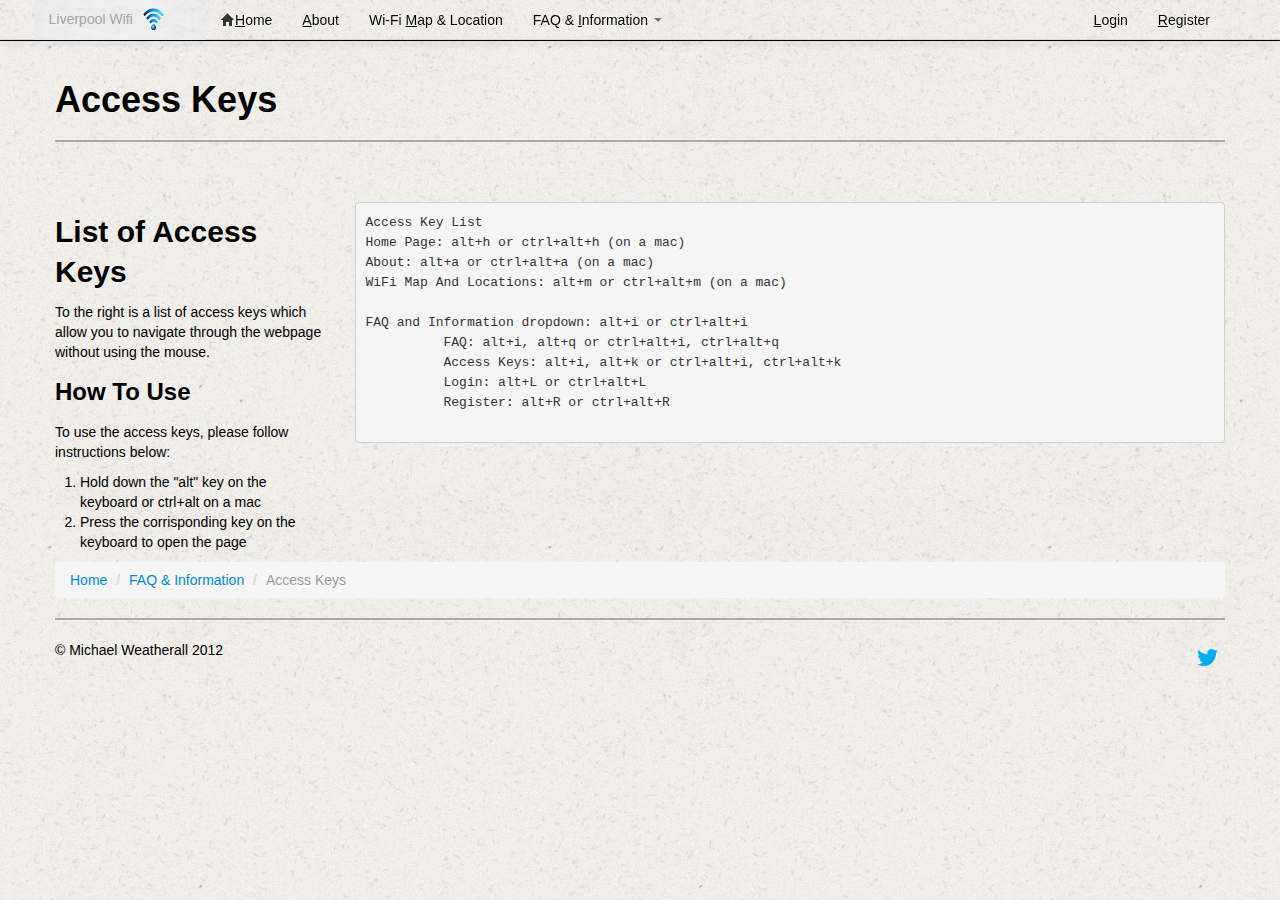
<file: accesskeysinfo.html>
<!DOCTYPE html>
<html lang="en">
  <head>
    <meta charset="utf-8">
    <title>Liverpool WiFi | Access Keys</title>
     
    <meta name="viewport" content="width=device-width, initial-scale=1.0">
    <meta name="description" content="">
    <meta name="author" content="">

     <!-- this imports my custom css file and sets the padding of the body section -->
    <link href="mycustomcss.css" rel="stylesheet">
    <style type="text/css">
      body {
        padding-top: 60px;
        padding-bottom: 40px;
      }
    </style>

    <!-- this section initiates the java to allow my site to respond to different screen sizes -->
    <link href="assets/css/bootstrap-responsive.css" rel="stylesheet">

    

    <!-- HTML5, for IE6-8 support of HTML5 elements -->
    <!--[if lt IE 9]>
      <script src="http://html5shim.googlecode.com/svn/trunk/html5.js"></script>
    <![endif]-->

    <!-- Favicon and icon section -->
   <link rel="shortcut icon" href="assets/ico/favicon.ico"/>
    <link rel="apple-touch-icon-precomposed" sizes="144x144" href="assets/ico/apple-touch-icon-144-precomposed.png">
    <link rel="apple-touch-icon-precomposed" sizes="114x114" href="assets/ico/apple-touch-icon-114-precomposed.png">
    <link rel="apple-touch-icon-precomposed" sizes="72x72" href="assets/ico/apple-touch-icon-72-precomposed.png">
    <link rel="apple-touch-icon-precomposed" href="assets/ico/apple-touch-icon-57-precomposed.png">
  </head>

  <body>
          <!-- this is my code for the navbar it contains all the links and information needed to navigate through the page, this complete section
          continues throughout my whole site -->
    <div class="navbar navbar-fixed-top">
      <div class="navbar-inner">
        <div class="container">
          <a class="btn btn-navbar" data-toggle="collapse" data-target=".nav-collapse">
            <span class="icon-bar"></span>
            <span class="icon-bar"></span>
            <span class="icon-bar"></span>
          </a>
          <!-- this is my main section within the navbar, it contains all the page navigation links -->
          <a class="brand" href="index.php" title="Return to Home Page"><img src="assets/img/Logo.png"></a>
          <div class="nav-collapse collapse">
            <ul class="nav pull-left">
              <li><a href="index.php" accesskey="h" title="Home Page"><i class="icon-home icon-inverse"></i><em>H</em>ome</a></li>
              <li><a href="about.php" accesskey="a" title="About us"><em>A</em>bout</a></li>
               <!--<li><a href="contact.html" accesskey="1" title="Contact Us" >Get In Touch!</a></li> -->
              <li><a href="wifimaplocation.php" title="View Wi-Fi Hotspots In Liverpool" accesskey="m">Wi-Fi <em>M</em>ap & Location</a></li>
            
              
              <!-- this is my dropdown box within my navbar -->
               <li class="dropdown">
                <a href="#" class="dropdown-toggle" data-toggle="dropdown" accesskey="i" title="FAQ & Information">FAQ & <em>I</em>nformation <b class="caret"></b></a>
                <ul class="dropdown-menu">
                  <li><a href="faq.html" accesskey="q" title="FAQ Page" >FA<em>Q</em>s</a></li>
                  <!--<li><a href="clubsessions.html" title="Information on the sessions we run!" accesskey="c"><em>C</em>lub Sessions</a></li>
                  <li><a href="racingteam.html" title="Our superb racing team!" accesskey="o"><em>O</em>ur Racing Team</a></li>-->
                  <li class="divider"></li>
                  <li class="active"><a href="accesskeysinfo.html" title="Information on how to use access keys" accesskey="k">List of Access <em>K</em>eys</a></li>
                  </ul>
            </ul>
            <!-- this displays the sign in sction on the right hand side of the navbar -->
          <ul class="nav pull-right">
          <li class="divider-vertical"></li>
          <li><a href="login.php" title="Login"accesskey="l"><em>L</em>ogin</a></li>
         
            
          <li><a href="register.php" title="Resgister"accesskey="r"><em>R</em>egister</a></li>

           
          </div><!--/.nav-collapse -->
        </div>
      </div>
    </div>

    <div class="container">
                
     
   

<div class="page-header">
	    <h1>Access Keys</h1>
      <hr>
    </div>
    

<!-- this section of code declares a document section to display the list of access keys for use on the page -->
		<div id="head-section" class="row">
			<div class="span3">
		    <h2>List of Access Keys</h2>
		    <p>To the right is a list of access keys which allow you to navigate through the webpage without using the mouse.</p>

				<h3>How To Use</h3>
		    <p>To use the access keys, please follow instructions below:</p>
		    	<ol>
		    		<li>Hold down the "alt" key on the keyboard or ctrl+alt on a mac</li>
		    		<li>Press the corrisponding key on the keyboard to open the page</li>
		    		
		    	</ol>
		   
		  </div><!-- .span -->
		  <div class="span9">
	<pre>Access Key List
Home Page: alt+h or ctrl+alt+h (on a mac)
About: alt+a or ctrl+alt+a (on a mac)
WiFi Map And Locations: alt+m or ctrl+alt+m (on a mac)

FAQ and Information dropdown: alt+i or ctrl+alt+i
          FAQ: alt+i, alt+q or ctrl+alt+i, ctrl+alt+q
          Access Keys: alt+i, alt+k or ctrl+alt+i, ctrl+alt+k
          Login: alt+L or ctrl+alt+L
          Register: alt+R or ctrl+alt+R

</pre>

	




          </div>
      </div>

        <ul class="breadcrumb">
          <li><a href="index.php" title="Return to Home Page">Home</a> <span class="divider">/</span></li>
          <li class="disabled"><a href="faq.html">FAQ & Information</a> <span class="divider">/</span></li>
          <li class="active">Access Keys</li>
      </ul>

 <hr>

        <!-- this places a footer at the bottom of the page, it contains the "Copyright" and the Connect to facebook link -->
       <footer>
         <p>&copy; Michael Weatherall 2012 &nbsp<a href="https://twitter.com/WifiLiverpool" target="_blank"><img src="assets/img/twitter-bird-light-bgs.png" title="Twitter Support Page" width="35px" height="35px"; alt="Twitter" align="right"></a></p>
      </footer>

    </div> <!-- /container -->

    
    <!-- ================================================== -->
    <!-- Placed at the end of the document so the pages load faster -->
    <!-- added new jquery files to allow for JS actions, for dropdown actions and other java actions -->
    <script text/javascript src="assets/js/jquery-1.8.2.min.js"></script>
    <script text/javascript src="assets/js/bootstrap.min.js"></script>
   <script language ="javascript">
    $(function(){
      $('.dropdown-toggle').dropdown();
    $('.dropdown input, .dropdown label').click(function (e) {
        e.stopPropagation();
      });
  });

  </script>
  <script type='text/javascript'>
// <![CDATA[
    var pwdwidget = new PasswordWidget('thepwddiv','password');
    pwdwidget.MakePWDWidget();
    
    var frmvalidator  = new Validator("register");
    frmvalidator.EnableOnPageErrorDisplay();
    frmvalidator.EnableMsgsTogether();
    frmvalidator.addValidation("name","req","Please provide your name");

    frmvalidator.addValidation("email","req","Please provide your email address");

    frmvalidator.addValidation("email","email","Please provide a valid email address");

    frmvalidator.addValidation("username","req","Please provide a username");
    
    frmvalidator.addValidation("password","req","Please provide a password");

// ]]>
</script>

     
 

  </body>
</html>
</file>
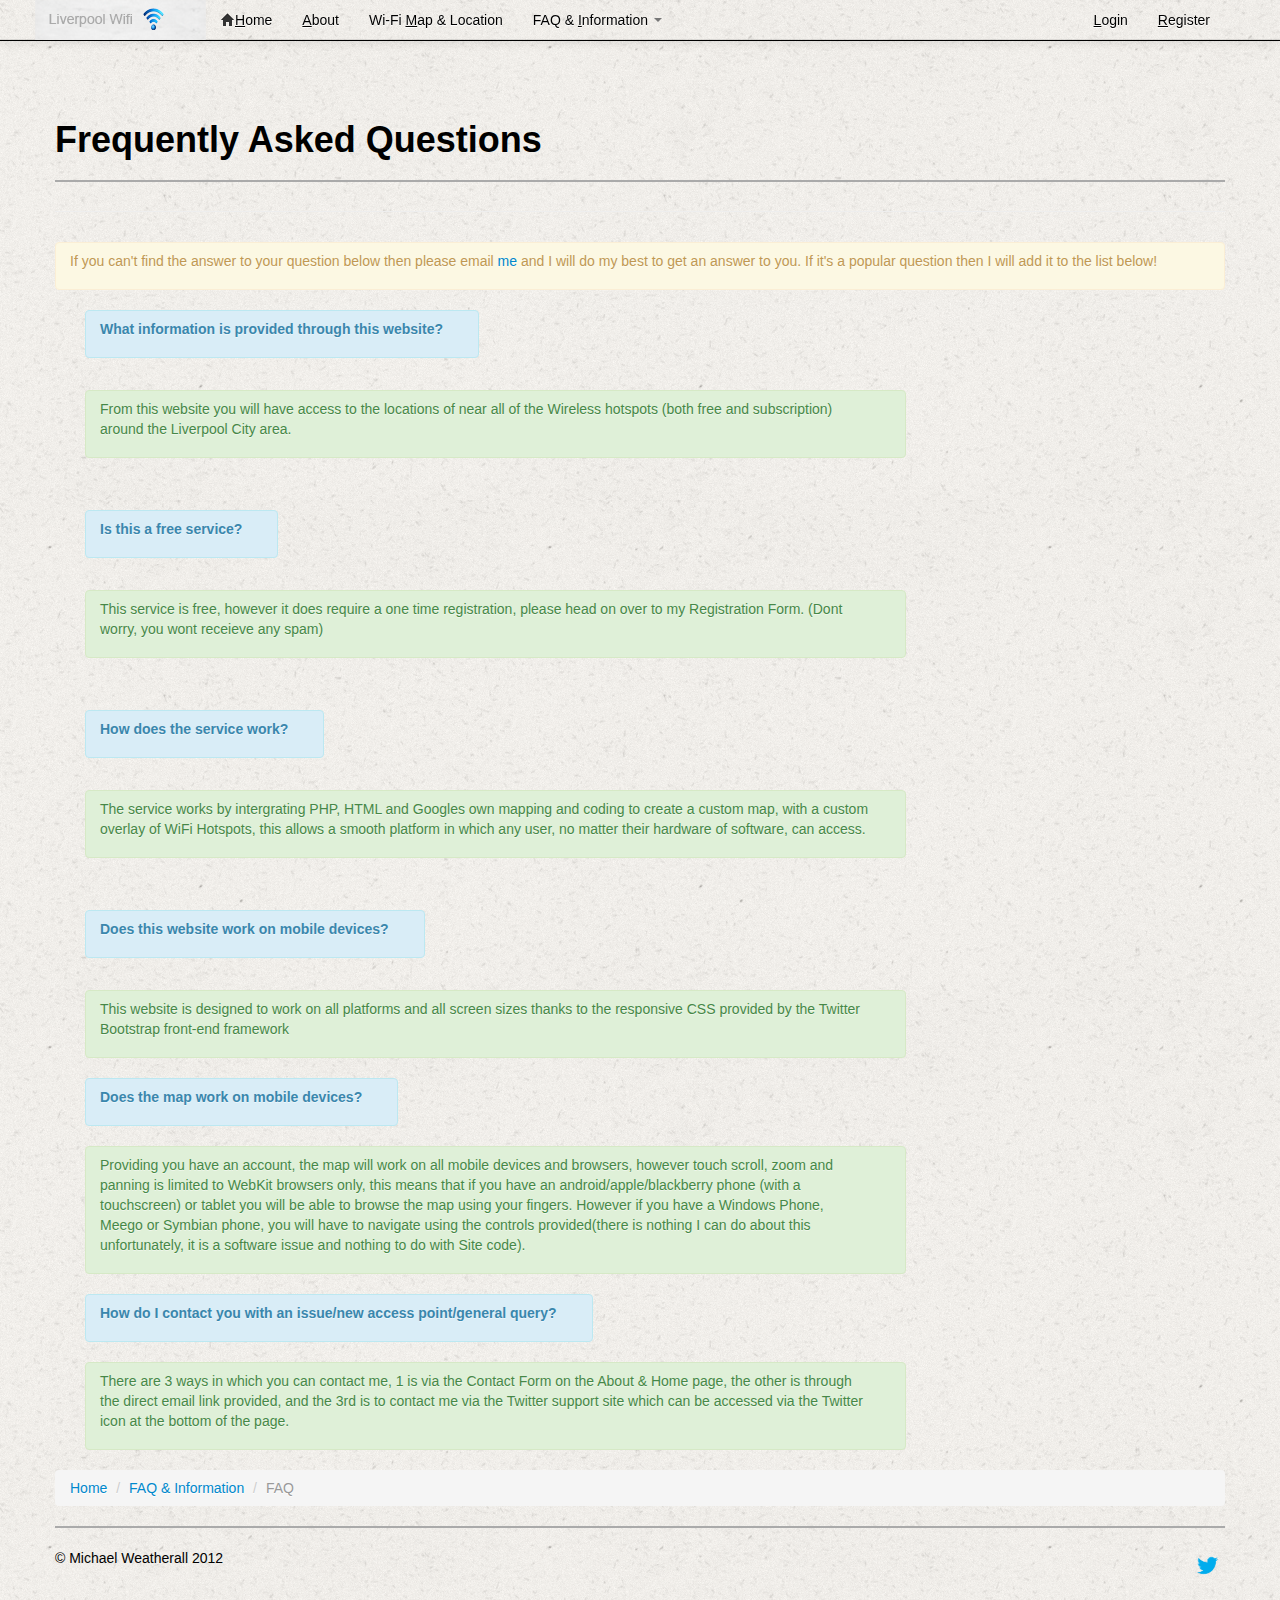
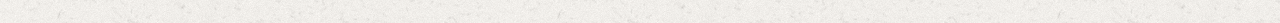
<file: faq.html>
<!DOCTYPE html>
<html lang="en">
  <head>
    <meta charset="utf-8">
    <title>Liverpool WiFi | FAQ</title>
     
    <meta name="viewport" content="width=device-width, initial-scale=1.0">
    <meta name="description" content="">
    <meta name="author" content="">

     <!-- this imports my custom css file and sets the padding of the body section -->
    <link href="mycustomcss.css" rel="stylesheet">
    <style type="text/css">
      body {
        padding-top: 60px;
        padding-bottom: 40px;
      }
    </style>

    <!-- this section initiates the java to allow my site to respond to different screen sizes -->
    <link href="assets/css/bootstrap-responsive.css" rel="stylesheet">

    

    <!-- HTML5, for IE6-8 support of HTML5 elements -->
    <!--[if lt IE 9]>
      <script src="http://html5shim.googlecode.com/svn/trunk/html5.js"></script>
    <![endif]-->

    <!-- Favicon and icon section -->
   <link rel="shortcut icon" href="assets/ico/favicon.ico"/>
    <link rel="apple-touch-icon-precomposed" sizes="144x144" href="assets/ico/apple-touch-icon-144-precomposed.png">
    <link rel="apple-touch-icon-precomposed" sizes="114x114" href="assets/ico/apple-touch-icon-114-precomposed.png">
    <link rel="apple-touch-icon-precomposed" sizes="72x72" href="assets/ico/apple-touch-icon-72-precomposed.png">
    <link rel="apple-touch-icon-precomposed" href="assets/ico/apple-touch-icon-57-precomposed.png">
  </head>

  <body>
          <!-- this is my code for the navbar it contains all the links and information needed to navigate through the page, this complete section
          continues throughout my whole site -->
    <div class="navbar navbar-fixed-top">
      <div class="navbar-inner">
        <div class="container">
          <a class="btn btn-navbar" data-toggle="collapse" data-target=".nav-collapse">
            <span class="icon-bar"></span>
            <span class="icon-bar"></span>
            <span class="icon-bar"></span>
          </a>
          <!-- this is my main section within the navbar, it contains all the page navigation links -->
          <a class="brand" href="index.php" title="Return to Home Page"><img src="assets/img/Logo.png"></a>
          <div class="nav-collapse collapse">
            <ul class="nav pull-left">
              <li><a href="index.php" accesskey="h" title="Home Page"><i class="icon-home icon-inverse"></i><em>H</em>ome</a></li>
              <li><a href="about.php" accesskey="a" title="About us"><em>A</em>bout</a></li>
               <!--<li><a href="contact.html" accesskey="1" title="Contact Us" >Get In Touch!</a></li> -->
              <li><a href="wifimaplocation.php" title="View Wi-Fi Hotspots In Liverpool" accesskey="m">Wi-Fi <em>M</em>ap & Location</a></li>
            
              
              <!-- this is my dropdown box within my navbar -->
               <li class="dropdown">
                <a href="#" class="dropdown-toggle" data-toggle="dropdown" accesskey="i" title="FAQ & Information">FAQ & <em>I</em>nformation <b class="caret"></b></a>
                <ul class="dropdown-menu">
                  <li class="active"><a href="faq.html" accesskey="q" title="FAQ Page" >FA<em>Q</em>s</a></li>
                  <!--<li><a href="clubsessions.html" title="Information on the sessions we run!" accesskey="c"><em>C</em>lub Sessions</a></li>
                  <li><a href="racingteam.html" title="Our superb racing team!" accesskey="o"><em>O</em>ur Racing Team</a></li>-->
                  <li class="divider"></li>
                 <li><a href="accesskeysinfo.html" title="Information on how to use access keys" accesskey="k">List of Access <em>K</em>eys</a></li>
                  </ul>
            </ul>
            <!-- this displays the sign in sction on the right hand side of the navbar -->
          <ul class="nav pull-right">
          <li class="divider-vertical"></li>
          <li><a href="login.php" title="Login"accesskey="l"><em>L</em>ogin</a></li>
         
            
          <li><a href="register.php" title="Resgister"accesskey="r"><em>R</em>egister</a></li>

           
          </div><!--/.nav-collapse -->
        </div>
      </div>
    </div>


    <div class="container">

      <br>
      <br>

        <!-- this is my section of FAQs, to add a bit of colour to the page and to make them stand out i have used the "alert class"-->
        <div class="container">
    <div class="page-header">
      <h1>Frequently Asked Questions</h1>
      <hr>
    </div>
    <div class="alert alert-warning">
    <p>If you can't find the answer to your question below then please email  <a href="mailto:mike_weatherall@live.co.uk" title="e-mail">me</a> and I will do my best to get an answer to you. If it's a popular question then I will add it to the list below!</p>
    </div>

      <!-- Example row of columns -->
      <div class="alert alert-info span1.5">
        
       <p><b>What information is provided through this website? </p></b>
      </div>

        <br>
        <br>
        <br>
        <br>
      <div class="alert alert-success span8">
          <p>From this website you will have access to the locations of near all of the Wireless hotspots (both free and subscription) around the Liverpool City area.</p>
          
        </div>
        <br>
        <br>
        <br>
        <br>
        <br>
        <br>
        <div class="alert alert-info span1.5">
        
       <p><b>Is this a free service?</p></b>
      </div>

        <br>
        <br>
        <br>
        <br>
      <div class="alert alert-success span8">
          <p>This service is free, however it does require a one time registration, please head on over to my Registration Form. (Dont worry, you wont receieve any spam)</p>
          
        </div>

        
        <br>
        <br>
        <br>
        <br>
        <br>
        <br>
        <div class="alert alert-info span1.5">
        
       <p><b>How does the service work?</p></b>
      </div>

        <br>
        <br>
        <br>
        <br>
      <div class="alert alert-success span8">
          <p>The service works by intergrating PHP, HTML and Googles own mapping and coding to create a custom map, with a custom overlay of WiFi Hotspots, this allows a smooth platform in which any user, no matter their hardware of software, can access.</p>
          
        </div>

        <br>
        <br>
        <br>
        <br>
        <br>
        <br>
        <div class="alert alert-info span1.5">
        
       <p><b>Does this website work on mobile devices?</p></b>
      </div>

        <br>
        <br>
        <br>
        <br>
      <div class="alert alert-success span8">
          <p>This website is designed to work on all platforms and all screen sizes thanks to the responsive CSS provided by the Twitter
            Bootstrap front-end framework</p>
          
        </div>

            <div class="alert alert-info span1.5">
        
       <p><b>Does the map work on mobile devices?</p></b>
      </div>

        <br>
        <br>
        <br>
        <br>
      <div class="alert alert-success span8">
          <p>Providing you have an account, the map will work on all mobile devices and browsers, however touch scroll, zoom and panning is limited to WebKit browsers only, this means that if you have an android/apple/blackberry phone (with a touchscreen) or tablet you will be able to browse the map using your fingers. However if you have a Windows Phone, Meego or Symbian phone, you will have to navigate using the controls provided(there is nothing I can do about this unfortunately, it is a software issue and nothing to do with Site code).</p>
          
        </div>

          <br>
        <br>
        <br>
        <br>
        <br>
        <br>
        <div class="alert alert-info span1.5">
        
       <p><b>How do I contact you with an issue/new access point/general query?</p></b>
      </div>

        <br>
        <br>
        <br>
        <br>
      <div class="alert alert-success span8">
          <p>There are 3 ways in which you can contact me, 1 is via the Contact Form on the About & Home page, the other is through the direct
            email link provided, and the 3rd is to contact me via the Twitter support site which can be accessed via the Twitter icon at the bottom of the page.</p>
          
        </div>



          
 

      </div>

      <!-- Breadcrumbs for page management -->
      <ul class="breadcrumb">
          <li><a href="index.php" title="Return to Home Page">Home</a> <span class="divider">/</span></li>
          <li class="disabled"><a href="#">FAQ & Information</a> <span class="divider">/</span></li>
          <li class="active">FAQ</li>
      </ul>

    <hr>

        <!-- this places a footer at the bottom of the page, it contains the "Copyright" and the Connect to facebook link -->
       <footer>
         <p>&copy; Michael Weatherall 2012 &nbsp<a href="https://twitter.com/WifiLiverpool" target="_blank"><img src="assets/img/twitter-bird-light-bgs.png" title="Twitter Support Page" width="35px" height="35px"; alt="Twitter" align="right"></a></p>
      </footer>

    </div> <!-- /container -->

    
    <!-- ================================================== -->
    <!-- Placed at the end of the document so the pages load faster -->
    <!-- added new jquery files to allow for JS actions, for dropdown actions and other java actions -->
    <script text/javascript src="assets/js/jquery-1.8.2.min.js"></script>
    <script text/javascript src="assets/js/bootstrap.min.js"></script>
   <script language ="javascript">
    $(function(){
      $('.dropdown-toggle').dropdown();
    $('.dropdown input, .dropdown label').click(function (e) {
        e.stopPropagation();
      });
  });

  </script>
  <script type='text/javascript'>
// <![CDATA[
    var pwdwidget = new PasswordWidget('thepwddiv','password');
    pwdwidget.MakePWDWidget();
    
    var frmvalidator  = new Validator("register");
    frmvalidator.EnableOnPageErrorDisplay();
    frmvalidator.EnableMsgsTogether();
    frmvalidator.addValidation("name","req","Please provide your name");

    frmvalidator.addValidation("email","req","Please provide your email address");

    frmvalidator.addValidation("email","email","Please provide a valid email address");

    frmvalidator.addValidation("username","req","Please provide a username");
    
    frmvalidator.addValidation("password","req","Please provide a password");

// ]]>
</script>

     
 

  </body>
</html>
</file>
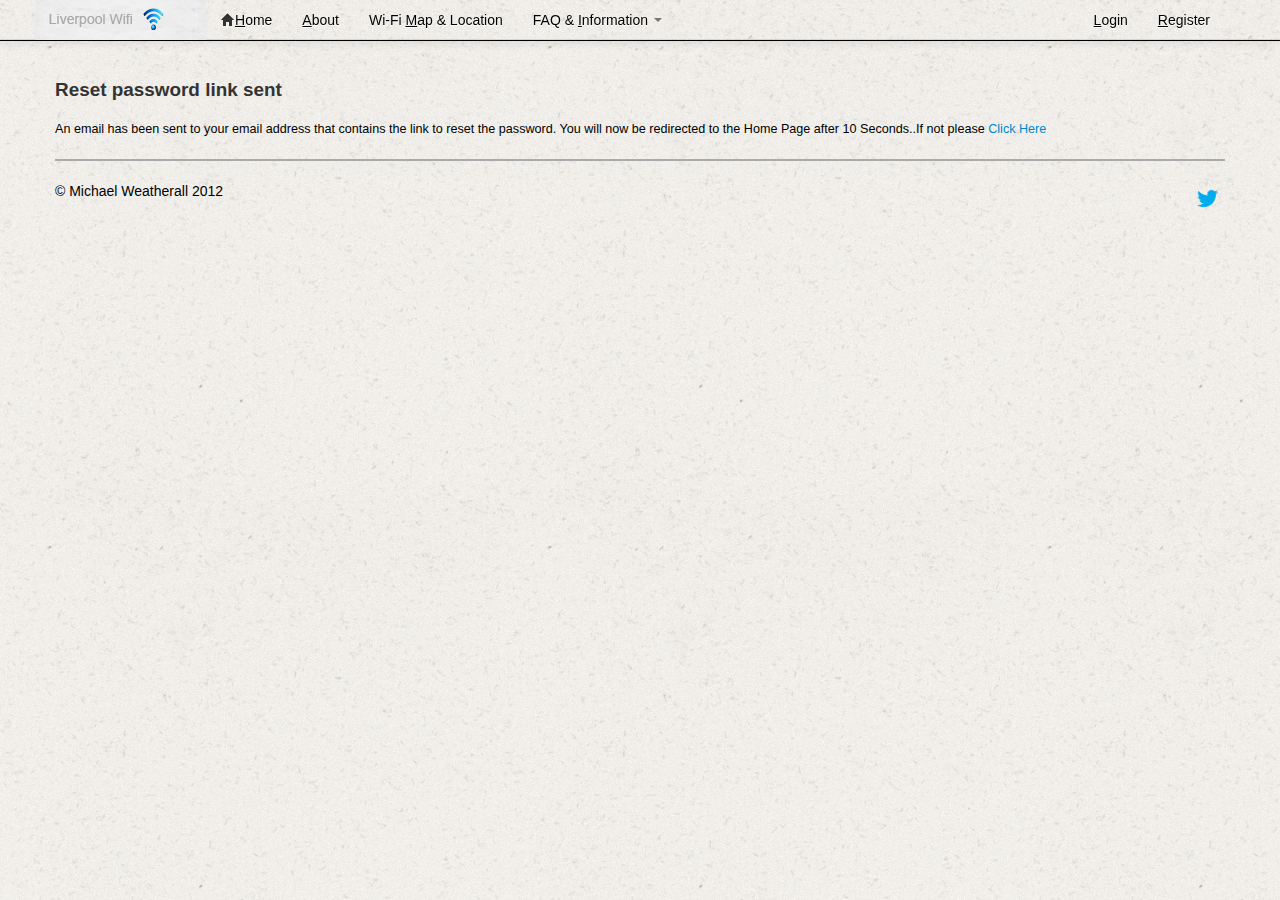
<file: reset-pwd-link-sent.html>
<!DOCTYPE html PUBLIC "-//W3C//DTD XHTML 1.0 Strict//EN"  "http://www.w3.org/TR/xhtml1/DTD/xhtml1-strict.dtd">
<html xmlns="http://www.w3.org/1999/xhtml" xml:lang="en-US" lang="en-US">
<head>
      <meta http-equiv='Content-Type' content='text/html; charset=utf-8'/>
      <title>Liverpool WiFi | Password Reset</title>
      <meta http-equiv="refresh" content="5; URL=index.php">
      <link rel="STYLESHEET" type="text/css" href="style/fg_membersite.css">
      <link rel="shortcut icon" href="assets/ico/favicon.ico"/>
    <meta name="viewport" content="width=device-width, initial-scale=1.0">
    <meta name="description" content="">
    <meta name="author" content="">

     <!-- this imports my custom css file and sets the padding of the body section -->
    <link href="mycustomcss.css" rel="stylesheet">
    <style type="text/css">
      body {
        padding-top: 60px;
        padding-bottom: 40px;
      }
    </style>

    <!-- this section initiates the java to allow my site to respond to different screen sizes -->
    <link href="assets/css/bootstrap-responsive.css" rel="stylesheet">

    

    <!-- HTML5, for IE6-8 support of HTML5 elements -->
    <!--[if lt IE 9]>
      <script src="http://html5shim.googlecode.com/svn/trunk/html5.js"></script>
    <![endif]-->

    <!-- Favicon and icon section -->
   
    <link rel="apple-touch-icon-precomposed" sizes="144x144" href="assets/ico/apple-touch-icon-144-precomposed.png">
    <link rel="apple-touch-icon-precomposed" sizes="114x114" href="assets/ico/apple-touch-icon-114-precomposed.png">
    <link rel="apple-touch-icon-precomposed" sizes="72x72" href="assets/ico/apple-touch-icon-72-precomposed.png">
    <link rel="apple-touch-icon-precomposed" href="assets/ico/apple-touch-icon-57-precomposed.png">
</head>
<body>

	<body>
          <!-- this is my code for the navbar it contains all the links and information needed to navigate through the page, this complete section
          continues throughout my whole site -->
    <div class="navbar navbar-fixed-top">
      <div class="navbar-inner">
        <div class="container">
          <a class="btn btn-navbar" data-toggle="collapse" data-target=".nav-collapse">
            <span class="icon-bar"></span>
            <span class="icon-bar"></span>
            <span class="icon-bar"></span>
          </a>
          <!-- this is my main section within the navbar, it contains all the page navigation links -->
          <a class="brand" href="index.html" title="Return to Home Page"><img src="assets/img/Logo.png"></a>
          <div class="nav-collapse collapse">
            <ul class="nav pull-left">
              <li><a href="index.php" accesskey="h" title="Home Page"><i class="icon-home icon-inverse"></i><em>H</em>ome</a></li>
              <li><a href="about.php" accesskey="a" title="About us"><em>A</em>bout</a></li>
             
              <li><a href="wifimaplocation.php" title="View Wi-Fi Hotspots In Liverpool" accesskey="m">Wi-Fi <em>M</em>ap & Location</a></li>
            
              </li>
              <!-- this is my dropdown box within my navbar -->
                   <li class="dropdown">
                <a  href="#" class="dropdown-toggle" data-toggle="dropdown" accesskey="i" title="FAQ & Information">FAQ & <em>I</em>nformation <b class="caret"></b></a>
                <ul class="dropdown-menu">
                  <li><a href="faq.html" accesskey="q" title="FAQ Page" >FA<em>Q</em>s</a></li>
                  <!--<li><a href="clubsessions.html" title="Information on the sessions we run!" accesskey="c"><em>C</em>lub Sessions</a></li>
                  <li><a href="racingteam.html" title="Our superb racing team!" accesskey="o"><em>O</em>ur Racing Team</a></li>-->
                  <li class="divider"></li>
                  <li><a href="accesskeysinfo.html" title="information on how to use access keys" accesskey="k">List of Access <em>K</em>eys</a></li>
                  </ul>
            </ul>
            <!-- this displays the sign in sction on the right hand side of the navbar -->
          <ul class="nav pull-right">
          <li class="divider-vertical"></li>
          <li><a href="login.php" title="Login"accesskey="l"><em>L</em>ogin</a></li>
         
            
          <li><a href="register.php" title="Resgister"accesskey="r"><em>R</em>egister</a></li>
           
          </div><!--/.nav-collapse -->
        </div>
      </div>
    </div>

    

    <div class="container">

	<div id='fg_membersite_content'>
	<h2>Reset password link sent</h2>
	An email has been sent to your email address that contains the link to reset the password. You will now be redirected to the Home Page after 10 Seconds..If not please <a href="index.php" title="Back to Home Page" > Click Here</a>
	</div>
  
	 <hr>

        <!-- this places a footer at the bottom of the page, it contains the "Copyright" and the Connect to facebook link -->
       <footer>
         <p>&copy; Michael Weatherall 2012 &nbsp<a href="https://twitter.com/WifiLiverpool" target="_blank"><img src="assets/img/twitter-bird-light-bgs.png" title="Twitter Support Page" width="35px" height="35px"; alt="Twitter" align="right"></a></p>
      </footer>

    </div> <!-- /container -->

    
    <!-- ================================================== -->
    <!-- Placed at the end of the document so the pages load faster -->
    <!-- added new jquery files to allow for JS actions, for dropdown actions and other java actions -->
    <script text/javascript src="assets/js/jquery-1.8.2.min.js"></script>
    <script text/javascript src="assets/js/bootstrap.min.js"></script>
   <script language ="javascript">
    $(function(){
      $('.dropdown-toggle').dropdown();
    $('.dropdown input, .dropdown label').click(function (e) {
        e.stopPropagation();
      });
  });

  </script>
  <script type='text/javascript'>
// <![CDATA[
    var pwdwidget = new PasswordWidget('thepwddiv','password');
    pwdwidget.MakePWDWidget();
    
    var frmvalidator  = new Validator("register");
    frmvalidator.EnableOnPageErrorDisplay();
    frmvalidator.EnableMsgsTogether();
    frmvalidator.addValidation("name","req","Please provide your name");

    frmvalidator.addValidation("email","req","Please provide your email address");

    frmvalidator.addValidation("email","email","Please provide a valid email address");

    frmvalidator.addValidation("username","req","Please provide a username");
    
    frmvalidator.addValidation("password","req","Please provide a password");

// ]]>
</script>

     
 

  </body>
</html>
</file>
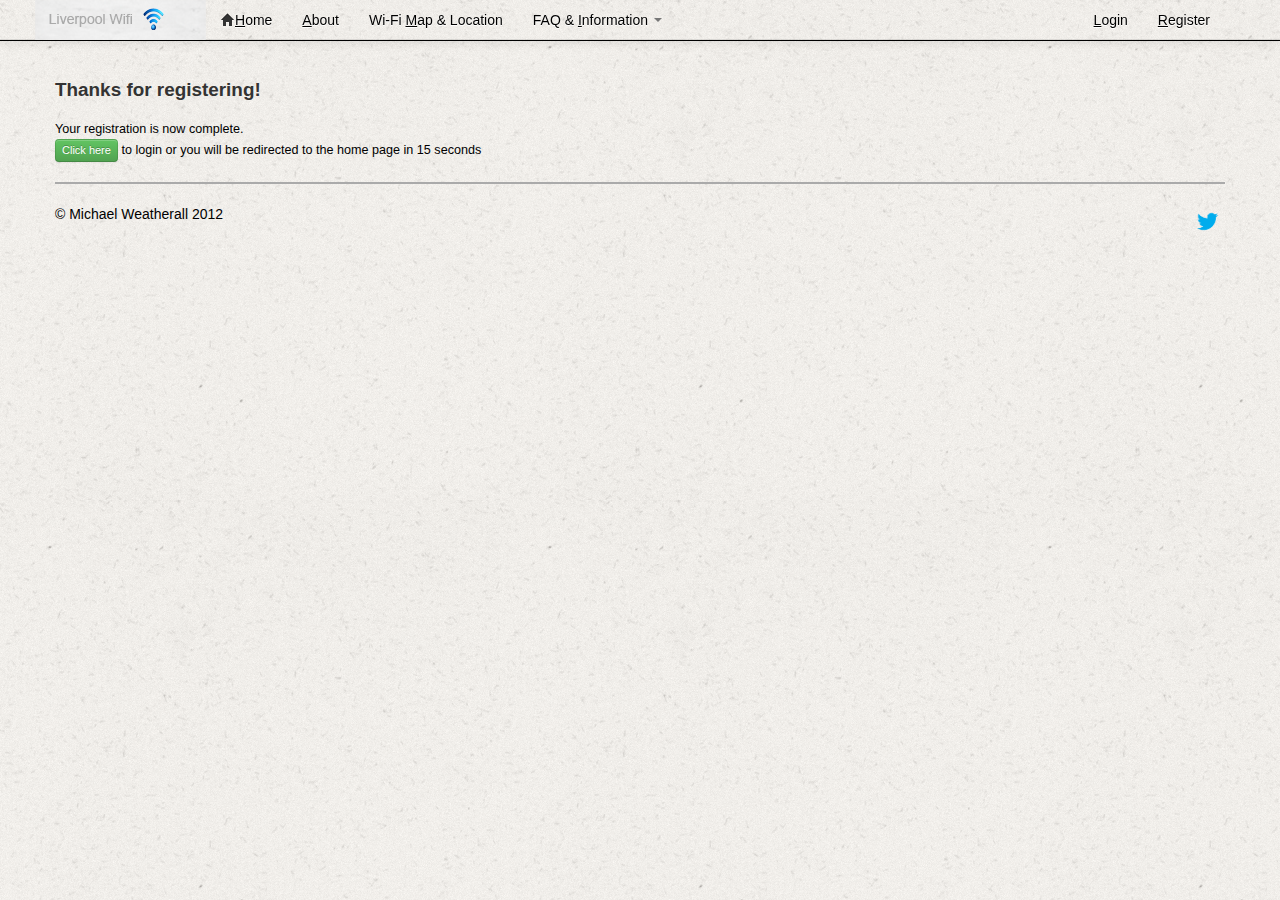
<file: thank-you-regd.html>
<!DOCTYPE html PUBLIC "-//W3C//DTD XHTML 1.0 Strict//EN"  "http://www.w3.org/TR/xhtml1/DTD/xhtml1-strict.dtd">
<html xmlns="http://www.w3.org/1999/xhtml" xml:lang="en-US" lang="en-US">
<head>
      <meta http-equiv='Content-Type' content='text/html; charset=utf-8'/>
      <title>Thank you!</title>
      <link rel="STYLESHEET" type="text/css" href="style/fg_membersite.css">
      <link rel="shortcut icon" href="assets/ico/favicon.ico"/>
    <meta name="viewport" content="width=device-width, initial-scale=1.0">
    <meta name="description" content="">
    <meta name="author" content="">
    <meta http-equiv="refresh" content="15"; "URL=index.php">

     <!-- this imports my custom css file and sets the padding of the body section -->
    <link href="mycustomcss.css" rel="stylesheet">
    <style type="text/css">
      body {
        padding-top: 60px;
        padding-bottom: 40px;
      }
    </style>

    <!-- this section initiates the java to allow my site to respond to different screen sizes -->
    <link href="assets/css/bootstrap-responsive.css" rel="stylesheet">

    

    <!-- HTML5, for IE6-8 support of HTML5 elements -->
    <!--[if lt IE 9]>
      <script src="http://html5shim.googlecode.com/svn/trunk/html5.js"></script>
    <![endif]-->

    <!-- Favicon and icon section -->
   
    <link rel="apple-touch-icon-precomposed" sizes="144x144" href="assets/ico/apple-touch-icon-144-precomposed.png">
    <link rel="apple-touch-icon-precomposed" sizes="114x114" href="assets/ico/apple-touch-icon-114-precomposed.png">
    <link rel="apple-touch-icon-precomposed" sizes="72x72" href="assets/ico/apple-touch-icon-72-precomposed.png">
    <link rel="apple-touch-icon-precomposed" href="assets/ico/apple-touch-icon-57-precomposed.png">
</head>


<body>
	<div class="navbar navbar-fixed-top">
      <div class="navbar-inner">
        <div class="container">
          <a class="btn btn-navbar" data-toggle="collapse" data-target=".nav-collapse">
            <span class="icon-bar"></span>
            <span class="icon-bar"></span>
            <span class="icon-bar"></span>
          </a>
          <!-- this is my main section within the navbar, it contains all the page navigation links -->
          <a class="brand" href="index.php" title="Return to Home Page"><img src="assets/img/Logo.png"></a>
          <div class="nav-collapse collapse">
            <ul class="nav pull-left">
              <li><a href="index.php" accesskey="h" title="Home Page"><i class="icon-home icon-inverse"></i><em>H</em>ome</a></li>
              <li><a href="about.php" accesskey="a" title="About us"><em>A</em>bout</a></li>
               <!--<li><a href="contact.html" accesskey="1" title="Contact Us" >Get In Touch!</a></li> -->
              <li><a href="wifimaplocation.php" title="View Wi-Fi Hotspots In Liverpool" accesskey="m">Wi-Fi <em>M</em>ap & Location</a></li>
            
              </li>
              <!-- this is my dropdown box within my navbar -->
              <li class="dropdown">
                <a  href="#" class="dropdown-toggle" data-toggle="dropdown" accesskey="i" title="FAQ & Information">FAQ & <em>I</em>nformation <b class="caret"></b></a>
                <ul class="dropdown-menu">
                 <li><a href="faq.html" accesskey="q" title="FAQ Page" >FA<em>Q</em>s</a></li>
                  <!--<li><a href="clubsessions.html" title="Information on the sessions we run!" accesskey="c"><em>C</em>lub Sessions</a></li>
                  <li><a href="racingteam.html" title="Our superb racing team!" accesskey="o"><em>O</em>ur Racing Team</a></li>-->
                  <li class="divider"></li>
                  <li><a href="accesskeysinfo.html" title="information on how to use access keys" accesskey="k">List of Access <em>K</em>eys</a></li>
                  </ul>
            </ul>
            <!-- this displays the sign in sction on the right hand side of the navbar -->
          <ul class="nav pull-right">
          <li class="divider-vertical"></li>
          <li><a href="login.php" title="Login"accesskey="l"><em>L</em>ogin</a></li>
         
            
          <li><a href="register.php" title="Resgister"accesskey="r"><em>R</em>egister</a></li>

           
          </div><!--/.nav-collapse -->
        </div>
      </div>
    </div>



      <div class="container">




      <div id='fg_membersite_content'>
      <h2>Thanks for registering!</h2>
      Your registration is now complete.
      <p>
      <a href='login.php' class="btn btn-mini btn-success">Click here</a> to login or you will be redirected to the home page in 15 seconds
      </p>
      </div>


      <hr>

        <!-- this places a footer at the bottom of the page, it contains the "Copyright" and the Connect to facebook link -->
       <footer>
        <p>&copy; Michael Weatherall 2012 &nbsp<a href="https://twitter.com/WifiLiverpool" target="_blank"><img src="assets/img/twitter-bird-light-bgs.png" title="Twitter Support Page" width="35px" height="35px"; alt="Twitter" align="right"></a></p>
      </footer>



    </div> <!-- /container -->
 <!-- ================================================== -->
    <!-- Placed at the end of the document so the pages load faster -->
    <!-- added new jquery files to allow for JS actions, for dropdown actions and other java actions -->
    <script text/javascript src="assets/js/jquery-1.8.2.min.js"></script>
    <script text/javascript src="assets/js/bootstrap.min.js"></script>
   <script language ="javascript">
    $(function(){
      $('.dropdown-toggle').dropdown();
    $('.dropdown input, .dropdown label').click(function (e) {
        e.stopPropagation();
      });
  });

  </script>
  <script type='text/javascript'>
// <![CDATA[
    var pwdwidget = new PasswordWidget('thepwddiv','password');
    pwdwidget.MakePWDWidget();
    
    var frmvalidator  = new Validator("register");
    frmvalidator.EnableOnPageErrorDisplay();
    frmvalidator.EnableMsgsTogether();
    frmvalidator.addValidation("name","req","Please provide your name");

    frmvalidator.addValidation("email","req","Please provide your email address");

    frmvalidator.addValidation("email","email","Please provide a valid email address");

    frmvalidator.addValidation("username","req","Please provide a username");
    
    frmvalidator.addValidation("password","req","Please provide a password");

// ]]>
</script>

     
 

  </body>
</html>
</file>
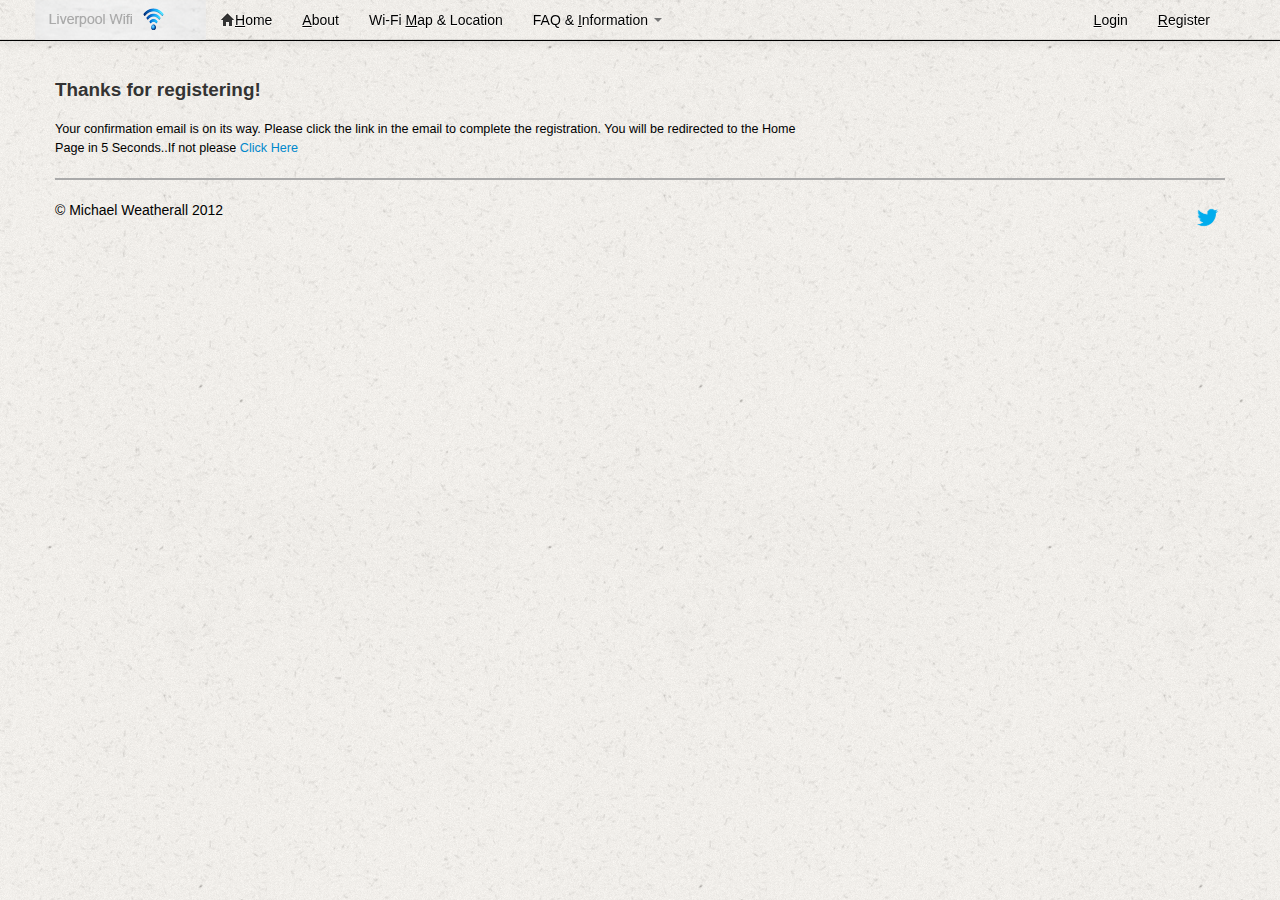
<file: thank-you.html>
<!DOCTYPE html PUBLIC "-//W3C//DTD XHTML 1.0 Strict//EN"  "http://www.w3.org/TR/xhtml1/DTD/xhtml1-strict.dtd">
<html xmlns="http://www.w3.org/1999/xhtml" xml:lang="en-US" lang="en-US">
<head>
      <meta http-equiv='Content-Type' content='text/html; charset=utf-8'/>
      <title>Thank you!</title>
      <meta http-equiv="refresh" content="5; URL=index.php">
      <link rel="STYLESHEET" type="text/css" href="style/fg_membersite.css">
          <link rel="shortcut icon" href="assets/ico/favicon.ico"/>
    <meta name="viewport" content="width=device-width, initial-scale=1.0">
    <meta name="description" content="">
    <meta name="author" content="">

     <!-- this imports my custom css file and sets the padding of the body section -->
    <link href="mycustomcss.css" rel="stylesheet">
    <style type="text/css">
      body {
        padding-top: 60px;
        padding-bottom: 40px;
      }
    </style>

    <!-- this section initiates the java to allow my site to respond to different screen sizes -->
    <link href="assets/css/bootstrap-responsive.css" rel="stylesheet">

    

    <!-- HTML5, for IE6-8 support of HTML5 elements -->
    <!--[if lt IE 9]>
      <script src="http://html5shim.googlecode.com/svn/trunk/html5.js"></script>
    <![endif]-->

    <!-- Favicon and icon section -->
   
    <link rel="apple-touch-icon-precomposed" sizes="144x144" href="assets/ico/apple-touch-icon-144-precomposed.png">
    <link rel="apple-touch-icon-precomposed" sizes="114x114" href="assets/ico/apple-touch-icon-114-precomposed.png">
    <link rel="apple-touch-icon-precomposed" sizes="72x72" href="assets/ico/apple-touch-icon-72-precomposed.png">
    <link rel="apple-touch-icon-precomposed" href="assets/ico/apple-touch-icon-57-precomposed.png">
  </head>

<body>
	<div class="navbar navbar-fixed-top">
      <div class="navbar-inner">
        <div class="container">
          <a class="btn btn-navbar" data-toggle="collapse" data-target=".nav-collapse">
            <span class="icon-bar"></span>
            <span class="icon-bar"></span>
            <span class="icon-bar"></span>
          </a>
          <!-- this is my main section within the navbar, it contains all the page navigation links -->
          <a class="brand" href="index.php" title="Return to Home Page"><img src="assets/img/Logo.png"></a>
          <div class="nav-collapse collapse">
            <ul class="nav pull-left">
              <li><a href="index.php" accesskey="h" title="Home Page"><i class="icon-home icon-inverse"></i><em>H</em>ome</a></li>
              <li><a href="about.php" accesskey="a" title="About us"><em>A</em>bout</a></li>
               <!--<li><a href="contact.html" accesskey="1" title="Contact Us" >Get In Touch!</a></li> -->
              <li><a href="wifimaplocation.php" title="View Wi-Fi Hotspots In Liverpool" accesskey="m">Wi-Fi <em>M</em>ap & Location</a></li>
            
              </li>
              <!-- this is my dropdown box within my navbar -->
                 <li class="dropdown">
                <a  href="#" class="dropdown-toggle" data-toggle="dropdown" accesskey="i" title="FAQ & Information">FAQ & <em>I</em>nformation <b class="caret"></b></a>
                <ul class="dropdown-menu">
                <li><a href="faq.html" accesskey="q" title="FAQ Page" >FA<em>Q</em>s</a></li>
                  <!--<li><a href="clubsessions.html" title="Information on the sessions we run!" accesskey="c"><em>C</em>lub Sessions</a></li>
                  <li><a href="racingteam.html" title="Our superb racing team!" accesskey="o"><em>O</em>ur Racing Team</a></li>-->
                  <li class="divider"></li>
                  <li><a href="accesskeysinfo.html" title="information on how to use access keys" accesskey="k">List of Access <em>K</em>eys</a></li>
                  </ul>
            </ul>
            <!-- this displays the sign in sction on the right hand side of the navbar -->
          <ul class="nav pull-right">
          <li class="divider-vertical"></li>
          <li><a href="login.php" title="Login"accesskey="l"><em>L</em>ogin</a></li>
         
            
          <li><a href="register.php" title="Resgister"accesskey="r"><em>R</em>egister</a></li>

           
          </div><!--/.nav-collapse -->
        </div>
      </div>
    </div>
    <div class="container">

      <!-- Main hero unit for a primary marketing message or call to action -->
     

      <!-- Example row of columns -->
      <div class="row">
        <div class="span8">
         <div id='fg_membersite_content'>
		<h2>Thanks for registering!</h2>
		Your confirmation email is on its way. Please click the link in the 
		email to complete the registration. You will be redirected to the Home Page in 5 Seconds..If not please <a href="index.php" title="Back to Home Page" > Click Here</a>
		</div>
        </div>
      </div>
      

      <hr>

        <!-- this places a footer at the bottom of the page, it contains the "Copyright" and the Connect to facebook link -->
       <footer>
         <p>&copy; Michael Weatherall 2012 &nbsp<a href="https://twitter.com/WifiLiverpool" target="_blank"><img src="assets/img/twitter-bird-light-bgs.png" title="Twitter Support Page" width="35px" height="35px"; alt="Twitter" align="right"></a></p>
      </footer>

    </div> <!-- /container -->






    
    <!-- ================================================== -->
    <!-- Placed at the end of the document so the pages load faster -->
    <!-- added new jquery files to allow for JS actions, for dropdown actions and other java actions -->
    <script text/javascript src="assets/js/jquery-1.8.2.min.js"></script>
    <script text/javascript src="assets/js/bootstrap.min.js"></script>
   <script language ="javascript">
    $(function(){
      $('.dropdown-toggle').dropdown();
    $('.dropdown input, .dropdown label').click(function (e) {
        e.stopPropagation();
      });
  });

  </script>
  <script type='text/javascript'>
// <![CDATA[
    var pwdwidget = new PasswordWidget('thepwddiv','password');
    pwdwidget.MakePWDWidget();
    
    var frmvalidator  = new Validator("register");
    frmvalidator.EnableOnPageErrorDisplay();
    frmvalidator.EnableMsgsTogether();
    frmvalidator.addValidation("name","req","Please provide your name");

    frmvalidator.addValidation("email","req","Please provide your email address");

    frmvalidator.addValidation("email","email","Please provide a valid email address");

    frmvalidator.addValidation("username","req","Please provide a username");
    
    frmvalidator.addValidation("password","req","Please provide a password");

// ]]>
</script>

     
 

  </body>
</html>
</file>
<file: style/fg_membersite.css>
/*
Registration/Login Form by html-form-guide.com
You can customize all the aspects of the form in this style sheet
*/



#fg_membersite fieldset
{
   width: 230px;
   padding:20px;
   border:1px solid #ccc;
-moz-border-radius: 10px;
-webkit-border-radius: 10px;
-khtml-border-radius: 10px;
border-radius: 10px;
position: relative;
margin: 0 auto;



   
}

#fg_membersite legend, #fg_membersite h2
{
   font-family : Arial, sans-serif;
   font-size: 1.3em;
   font-weight:bold;
   color:#333;
   position: relative;
   
   

}

#fg_membersite label
{
   font-family : Arial, sans-serif;
   font-size:0.8em;
   font-weight: bold;
   position: relative;
   
}

#fg_membersite input[type="text"],#fg_membersite textarea,
#fg_membersite input[type="password"]
{
  font-family : Arial, Verdana, sans-serif;
  font-size: 0.8em;
  line-height:140%;
  color : #000; 
  padding : 3px; 
  border : 1px solid #999;
    -moz-border-radius: 5px;
    -webkit-border-radius: 5px;
    -khtml-border-radius: 5px;
    border-radius: 5px;

}

#fg_membersite input[type="text"],
#fg_membersite input[type="password"]
{
  height:18px;
  width:220px;
}

 #fg_membersite #scaptcha
{
  width:60px;
  height:18px;
}

#fg_membersite input[type="submit"]
{
   width:100px;
   height:30px;
   padding-left:0px;
   position: relative;
   left: 20px;
}

#fg_membersite textarea
{
  height:120px;
  width:310px;
}

#fg_membersite input[type="text"]:focus,
#fg_membersite textarea:focus
{
  color : #009;
  border : 1px solid #990000;
  background-color : #ffff99;
  font-weight:bold;
}

#fg_membersite .container
{
   margin-top:8px;
   margin-bottom: 10px;
}

#fg_membersite .error
{
   font-family: Verdana, Arial, sans-serif; 
   font-size: 0.7em;
   color: #900;
   background-color : #ffff00;
}

#fg_membersite #register_password_errorloc
{
    clear:both;
}

#fg_membersite  fieldset#antispam
{
   padding:2px;
   border-top:1px solid #EEE;
   border-left:0;
   border-right:0;
   border-bottom:0;
   width:350px;
}

#fg_membersite fieldset#antispam legend
{
   font-family : Arial, sans-serif;
   font-size: 0.8em;
   font-weight:bold;
   color:#333;   
}

#fg_membersite .short_explanation
{
   font-family : Arial, sans-serif;
   font-size: 0.6em;
   color:#333;   
}

/* spam_trap: This input is hidden. This is here to trick the spam bots*/
#fg_membersite .spmhidip
{
   display:none;
   width:10px;
   height:3px;
}
#fg_membersite #fg_crdiv
{
   font-family : Arial, sans-serif;
   font-size: 0.3em;
   opacity: .2;
   -moz-opacity: .2;
   filter: alpha(opacity=20);   
}
#fg_membersite  #fg_crdiv p
{
    display:none;
}

#fg_membersite_content li
{
font-family : Arial, sans-serif;
padding-top:10px;
padding-bottom:10px;
}
#fg_membersite_content
{
    font-family : Arial, sans-serif;
    font-size: 0.9em;
    line-height: 150%
}

#fg_membersite_content h2
{
   font-family : Arial, sans-serif;
   font-size: 1.5em;
   font-weight:bold;
   color:#333;
}
</file>
<file: mycustomcss.css>
/* import bootstrap css for use underneath my style */

@import url(assets/css/bootstrap.css);

/*my custom style*/

/*this defines the text colour and background image for my whole site*/
body{
	background-image: url(assets/img/ricepaper.png);

	color: #000000;


}
/*this defines the navbar background image*/
.navbar-inner {
		background-image: url(assets/img/ricepaper.png);
}

/* this defines the hero unit background image and text colour*/
.hero-unit {
	/*background-image: url(assets/img/liverpool.jpg);*/
	color: #000000;
	

}

/* this defines the underline for the access keys*/
a em {
	  font-style: normal;
      text-decoration: underline;
    }

/*a:first-letter { text-decoration: underline;}*/

/*a:link {color:#FF0000;}      /* unvisited link */
/*a:visited {color:#00FF00;}  /* visited link */
/*a:hover {color:#FF00FF;}  
a:active {color:#0000FF;} */

/* Mask for background, by default is not display */











}
</file>
